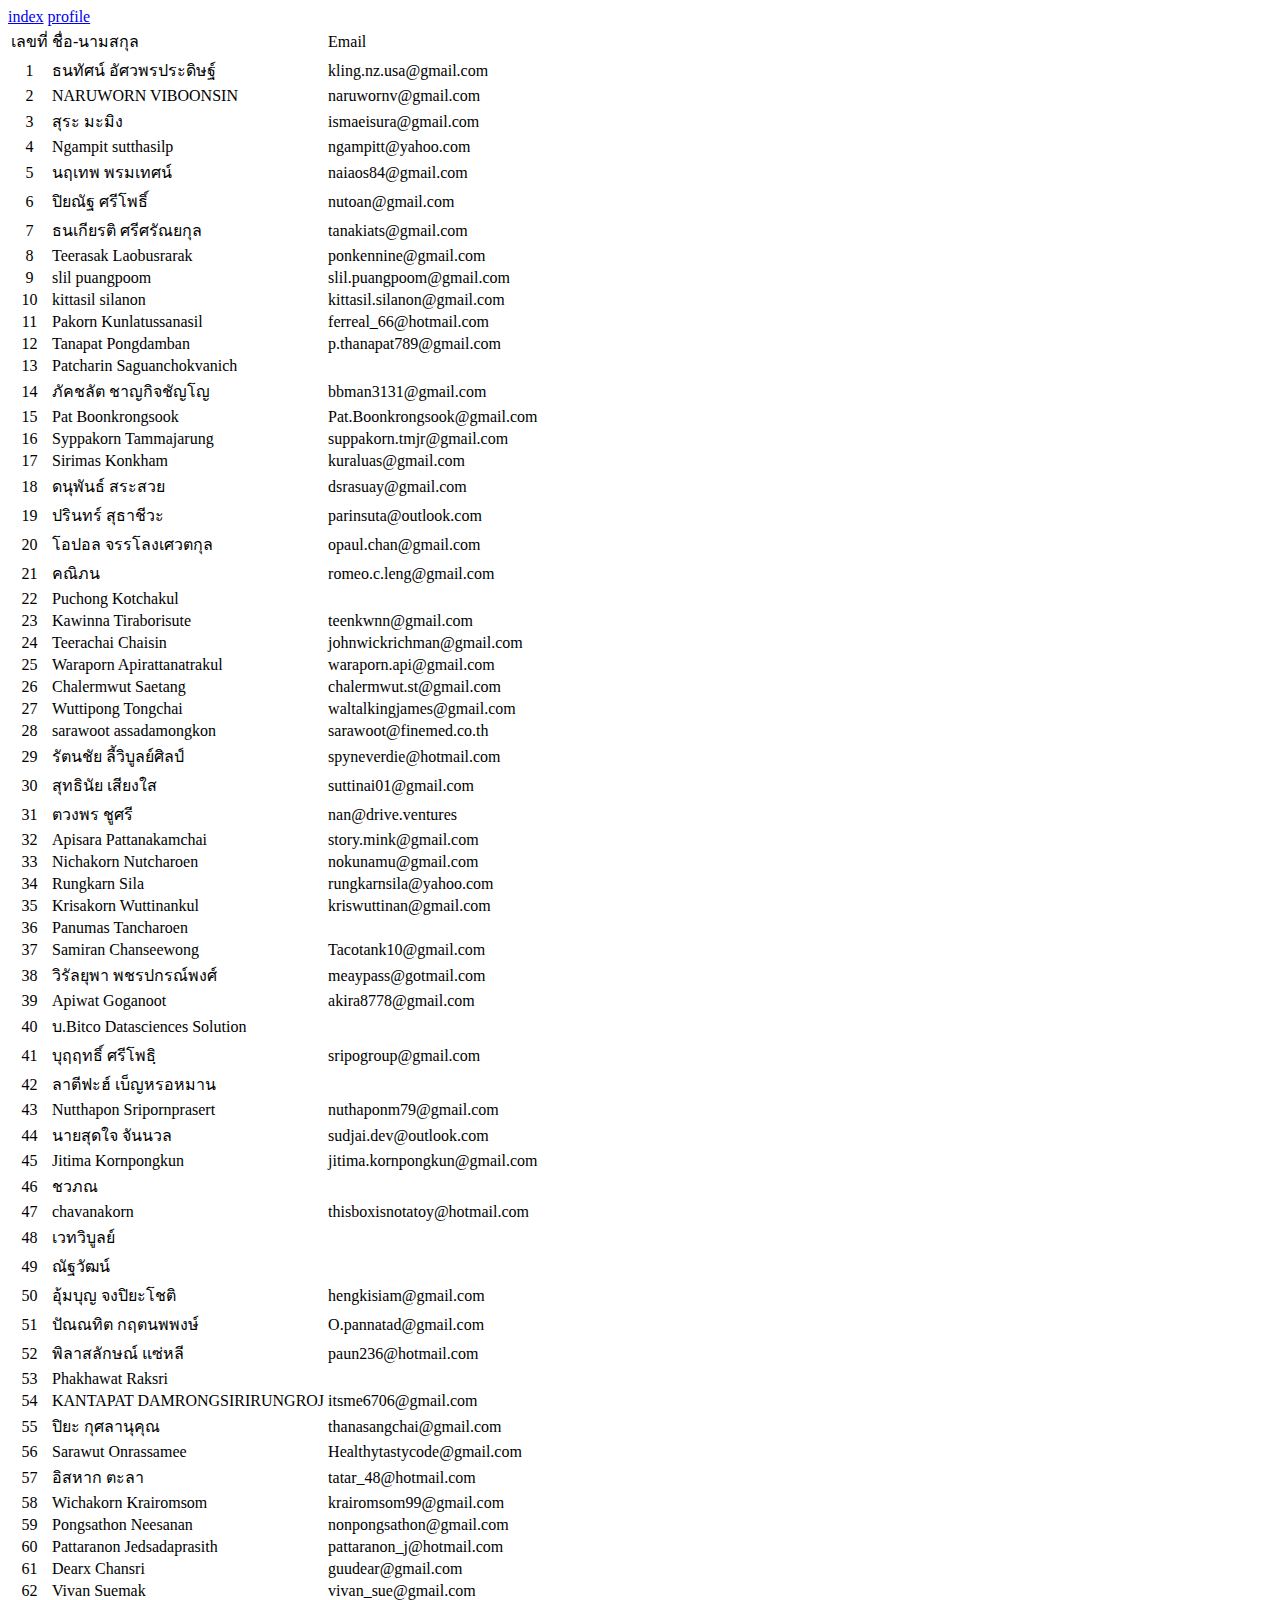
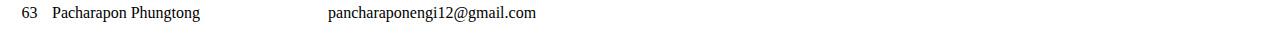
<file: HTML/Homework_#1/friends/friends.html>
<!DOCTYPE html>
<html lang="en">
  <head>
    <meta charset="UTF-8" />
    <meta name="viewport" content="width=device-width, initial-scale=1.0" />
    <title>friends</title>
    <style>
      tr td:first-child {
        text-align: center;
      }
    </style>
  </head>
  <body>
    <a href="../index/index.html">index</a>
    <a href="../profile/profile.html">profile</a>
    <table>
      <thead>
        <tr>
          <td>เลขที่</td>
          <td>ชื่อ-นามสกุล</td>
          <td>Email</td>
        </tr>
      </thead>
      <tbody>
        <tr>
          <td>1</td>
          <td>ธนทัศน์ อัศวพรประดิษฐ์</td>
          <td>kling.nz.usa@gmail.com</td>
        </tr>
        <tr>
          <td>2</td>
          <td>NARUWORN VIBOONSIN</td>
          <td>naruwornv@gmail.com</td>
        </tr>
        <tr>
          <td>3</td>
          <td>สุระ มะมิง</td>
          <td>ismaeisura@gmail.com</td>
        </tr>
        <tr>
          <td>4</td>
          <td>Ngampit sutthasilp</td>
          <td>ngampitt@yahoo.com</td>
        </tr>
        <tr>
          <td>5</td>
          <td>นฤเทพ พรมเทศน์</td>
          <td>naiaos84@gmail.com</td>
        </tr>
        <tr>
          <td>6</td>
          <td>ปิยณัฐ ศรีโพธิ์</td>
          <td>nutoan@gmail.com</td>
        </tr>
        <tr>
          <td>7</td>
          <td>ธนเกียรติ ศรีศรัณยกุล</td>
          <td>tanakiats@gmail.com</td>
        </tr>
        <tr>
          <td>8</td>
          <td>Teerasak Laobusrarak</td>
          <td>ponkennine@gmail.com</td>
        </tr>
        <tr>
          <td>9</td>
          <td>slil puangpoom</td>
          <td>slil.puangpoom@gmail.com</td>
        </tr>
        <tr>
          <td>10</td>
          <td>kittasil silanon</td>
          <td>kittasil.silanon@gmail.com</td>
        </tr>
        <tr>
          <td>11</td>
          <td>Pakorn Kunlatussanasil</td>
          <td>ferreal_66@hotmail.com</td>
        </tr>
        <tr>
          <td>12</td>
          <td>Tanapat Pongdamban</td>
          <td>p.thanapat789@gmail.com</td>
        </tr>
        <tr>
          <td>13</td>
          <td>Patcharin Saguanchokvanich</td>
          <td></td>
        </tr>
        <tr>
          <td>14</td>
          <td>ภัคชลัต ชาญกิจชัญโญ</td>
          <td>bbman3131@gmail.com</td>
        </tr>
        <tr>
          <td>15</td>
          <td>Pat Boonkrongsook</td>
          <td>Pat.Boonkrongsook@gmail.com</td>
        </tr>
        <tr>
          <td>16</td>
          <td>Syppakorn Tammajarung</td>
          <td>suppakorn.tmjr@gmail.com</td>
        </tr>
        <tr>
          <td>17</td>
          <td>Sirimas Konkham</td>
          <td>kuraluas@gmail.com</td>
        </tr>
        <tr>
          <td>18</td>
          <td>ดนุพันธ์ สระสวย</td>
          <td>dsrasuay@gmail.com</td>
        </tr>
        <tr>
          <td>19</td>
          <td>ปรินทร์ สุธาชีวะ</td>
          <td>parinsuta@outlook.com</td>
        </tr>
        <tr>
          <td>20</td>
          <td>โอปอล จรรโลงเศวตกุล</td>
          <td>opaul.chan@gmail.com</td>
        </tr>
        <tr>
          <td>21</td>
          <td>คณิภน</td>
          <td>romeo.c.leng@gmail.com</td>
        </tr>
        <tr>
          <td>22</td>
          <td>Puchong Kotchakul</td>
          <td></td>
        </tr>
        <tr>
          <td>23</td>
          <td>Kawinna Tiraborisute</td>
          <td>teenkwnn@gmail.com</td>
        </tr>
        <tr>
          <td>24</td>
          <td>Teerachai Chaisin</td>
          <td>johnwickrichman@gmail.com</td>
        </tr>
        <tr>
          <td>25</td>
          <td>Waraporn Apirattanatrakul</td>
          <td>waraporn.api@gmail.com</td>
        </tr>
        <tr>
          <td>26</td>
          <td>Chalermwut Saetang</td>
          <td>chalermwut.st@gmail.com</td>
        </tr>
        <tr>
          <td>27</td>
          <td>Wuttipong Tongchai</td>
          <td>waltalkingjames@gmail.com</td>
        </tr>
        <tr>
          <td>28</td>
          <td>sarawoot assadamongkon</td>
          <td>sarawoot@finemed.co.th</td>
        </tr>
        <tr>
          <td>29</td>
          <td>รัตนชัย ลี้วิบูลย์ศิลป์</td>
          <td>spyneverdie@hotmail.com</td>
        </tr>
        <tr>
          <td>30</td>
          <td>สุทธินัย เสียงใส</td>
          <td>suttinai01@gmail.com</td>
        </tr>
        <tr>
          <td>31</td>
          <td>ตวงพร ชูศรี</td>
          <td>nan@drive.ventures</td>
        </tr>
        <tr>
          <td>32</td>
          <td>Apisara Pattanakamchai</td>
          <td>story.mink@gmail.com</td>
        </tr>
        <tr>
          <td>33</td>
          <td>Nichakorn Nutcharoen</td>
          <td>nokunamu@gmail.com</td>
        </tr>
        <tr>
          <td>34</td>
          <td>Rungkarn Sila</td>
          <td>rungkarnsila@yahoo.com</td>
        </tr>
        <tr>
          <td>35</td>
          <td>Krisakorn Wuttinankul</td>
          <td>kriswuttinan@gmail.com</td>
        </tr>
        <tr>
          <td>36</td>
          <td>Panumas Tancharoen</td>
          <td></td>
        </tr>
        <tr>
          <td>37</td>
          <td>Samiran Chanseewong</td>
          <td>Tacotank10@gmail.com</td>
        </tr>
        <tr>
          <td>38</td>
          <td>วิรัลยุพา พชรปกรณ์พงศ์</td>
          <td>meaypass@gotmail.com</td>
        </tr>
        <tr>
          <td>39</td>
          <td>Apiwat Goganoot</td>
          <td>akira8778@gmail.com</td>
        </tr>
        <tr>
          <td>40</td>
          <td>บ.Bitco Datasciences Solution</td>
          <td></td>
        </tr>
        <tr>
          <td>41</td>
          <td>บุฤฤทธิ์ ศรีโพธิฺ</td>
          <td>sripogroup@gmail.com</td>
        </tr>
        <tr>
          <td>42</td>
          <td>ลาตีฟะฮ์ เบ็ญหรอหมาน</td>
          <td></td>
        </tr>
        <tr>
          <td>43</td>
          <td>Nutthapon Sripornprasert</td>
          <td>nuthaponm79@gmail.com</td>
        </tr>
        <tr>
          <td>44</td>
          <td>นายสุดใจ จันนวล</td>
          <td>sudjai.dev@outlook.com</td>
        </tr>
        <tr>
          <td>45</td>
          <td>Jitima Kornpongkun</td>
          <td>jitima.kornpongkun@gmail.com</td>
        </tr>
        <tr>
          <td>46</td>
          <td>ชวภณ</td>
          <td></td>
        </tr>
        <tr>
          <td>47</td>
          <td>chavanakorn</td>
          <td>thisboxisnotatoy@hotmail.com</td>
        </tr>
        <tr>
          <td>48</td>
          <td>เวทวิบูลย์</td>
          <td></td>
        </tr>
        <tr>
          <td>49</td>
          <td>ณัฐวัฒน์</td>
          <td></td>
        </tr>
        <tr>
          <td>50</td>
          <td>อุ้มบุญ จงปิยะโชติ</td>
          <td>hengkisiam@gmail.com</td>
        </tr>
        <tr>
          <td>51</td>
          <td>ปัณณทิต กฤตนพพงษ์</td>
          <td>O.pannatad@gmail.com</td>
        </tr>
        <tr>
          <td>52</td>
          <td>พิลาสลักษณ์ แซ่หลี</td>
          <td>paun236@hotmail.com</td>
        </tr>
        <tr>
          <td>53</td>
          <td>Phakhawat Raksri</td>
          <td></td>
        </tr>
        <tr>
          <td>54</td>
          <td>KANTAPAT DAMRONGSIRIRUNGROJ</td>
          <td>itsme6706@gmail.com</td>
        </tr>
        <tr>
          <td>55</td>
          <td>ปิยะ กุศลานุคุณ</td>
          <td>thanasangchai@gmail.com</td>
        </tr>
        <tr>
          <td>56</td>
          <td>Sarawut Onrassamee</td>
          <td>Healthytastycode@gmail.com</td>
        </tr>
        <tr>
          <td>57</td>
          <td>อิสหาก ตะลา</td>
          <td>tatar_48@hotmail.com</td>
        </tr>
        <tr>
          <td>58</td>
          <td>Wichakorn Krairomsom</td>
          <td>krairomsom99@gmail.com</td>
        </tr>
        <tr>
          <td>59</td>
          <td>Pongsathon Neesanan</td>
          <td>nonpongsathon@gmail.com</td>
        </tr>
        <tr>
          <td>60</td>
          <td>Pattaranon Jedsadaprasith</td>
          <td>pattaranon_j@hotmail.com</td>
        </tr>
        <tr>
          <td>61</td>
          <td>Dearx Chansri</td>
          <td>guudear@gmail.com</td>
        </tr>
        <tr>
          <td>62</td>
          <td>Vivan Suemak</td>
          <td>vivan_sue@gmail.com</td>
        </tr>
        <tr>
          <td>63</td>
          <td>Pacharapon Phungtong</td>
          <td>pancharaponengi12@gmail.com</td>
        </tr>
      </tbody>
    </table>
  </body>
</html>
</file>
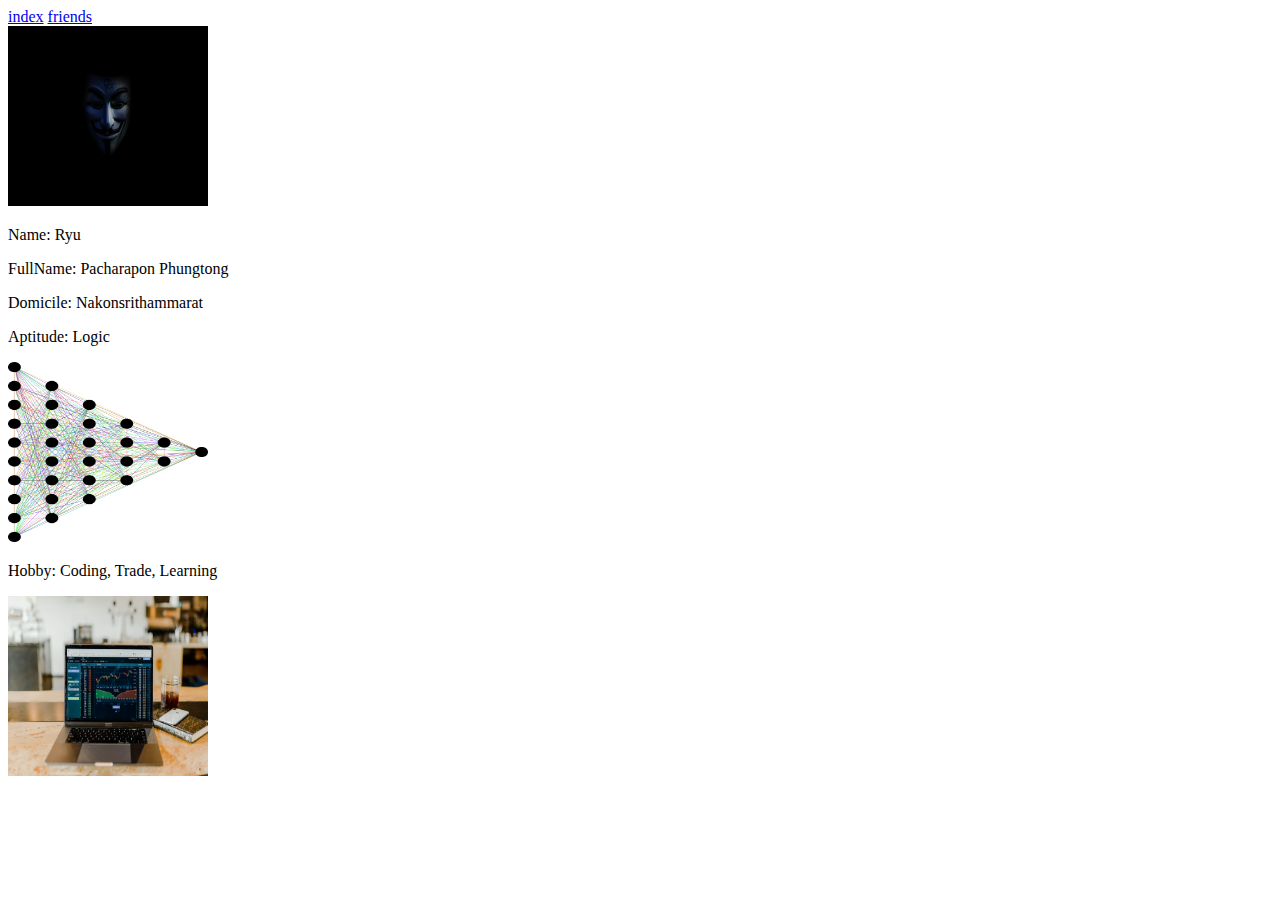
<file: HTML/Homework_#1/profile/profile.html>
<!DOCTYPE html>
<html lang="en">
<head>
  <meta charset="UTF-8">
  <meta name="viewport" content="width=device-width, initial-scale=1.0">
  <title>profile</title>
</head>
<body>
  <a href="../index/index.html">index</a>
  <a href="../friends/friends.html">friends</a>
  <br>
  <img src="anonymouse.jpg" alt="anonymouse" style="width:200px; height:180px">
  <p>Name: Ryu</p>
  <p>FullName: Pacharapon Phungtong</p>
  <p>Domicile: Nakonsrithammarat</p>
  <p>Aptitude: Logic</p>
  <img src="neural-network-3816319_1280.png" alt="neural-network" style="width:200px; height:180px">
  <p>Hobby: Coding, Trade, Learning</p>
  <img src="trade.jpg" alt="trade" style="width:200px; height:180px">
</body>
</html>
</file>
